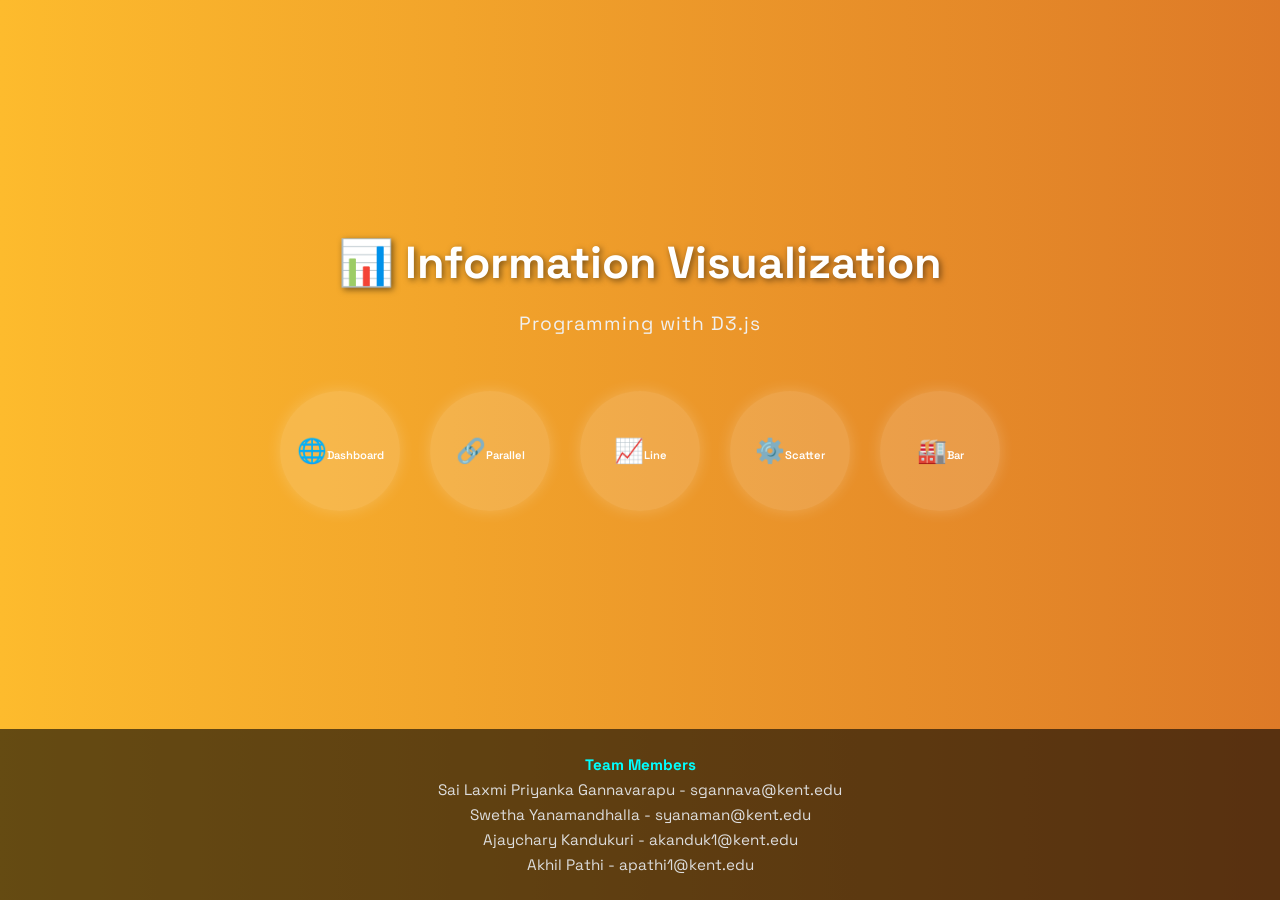
<file: MS Data Science/MSDS_Information_Visualization/index.html>
<!DOCTYPE html>
<html lang="en">
<head>
  <meta charset="UTF-8" />
  <meta name="viewport" content="width=device-width, initial-scale=1.0">
  <title>Information Visualization – Programming with D3.js</title>
  <link href="https://fonts.googleapis.com/css2?family=Space+Grotesk:wght@500;700&display=swap" rel="stylesheet">
  <style>
    body {
      font-family: 'Space Grotesk', sans-serif;
      background: linear-gradient(270deg, #ff6b6b, #f7b733, #23d5ab, #1a2a6c, #b21f1f, #fdbb2d);
      background-size: 1200% 1200%;
      animation: gradientBG 20s ease infinite;
      color: #fff;
      margin: 0;
      padding: 0;
      display: flex;
      flex-direction: column;
      min-height: 100vh;
    }
    @keyframes gradientBG {
      0% { background-position: 0% 50%; }
      25% { background-position: 50% 100%; }
      50% { background-position: 100% 50%; }
      75% { background-position: 50% 0%; }
      100% { background-position: 0% 50%; }
    }
    .container {
      flex: 1;
      display: flex;
      flex-direction: column;
      align-items: center;
      justify-content: center;
      padding: 30px;
      text-align: center;
    }
    h1 {
      font-size: 2.8rem;
      margin-bottom: 20px;
      color: #ffffff;
      text-shadow: 2px 2px 6px rgba(0,0,0,0.5);
    }
    .subtitle {
      font-size: 1.2rem;
      margin-bottom: 40px;
      color: #f0f0f0;
      letter-spacing: 1px;
    }
    .button {
      display: inline-flex;
      align-items: center;
      justify-content: center;
      width: 120px;
      height: 120px;
      margin: 15px;
      font-size: 1.5rem;
      font-weight: 600;
      color: white;
      border: none;
      border-radius: 50%;
      text-decoration: none;
      background: rgba(255, 255, 255, 0.15);
      box-shadow: 0 0 15px rgba(255, 255, 255, 0.2);
      transition: transform 0.3s, box-shadow 0.3s;
    }
    .button:hover {
      transform: translateY(-10px) rotate(10deg);
      box-shadow: 0 0 25px rgba(255, 255, 255, 0.6);
    }
    .button-label {
      font-size: 0.7rem;
      margin-top: 8px;
    }
    .buttons-grid {
      display: flex;
      flex-wrap: wrap;
      justify-content: center;
    }
    footer {
      background-color: rgba(0, 0, 0, 0.6);
      padding: 20px;
      text-align: center;
      font-size: 0.95rem;
      color: #ddd;
    }
    footer p {
      margin: 6px 0;
    }
    footer strong {
      color: #00ffff;
    }
  </style>
</head>
<body>

  <div class="container">
    <h1> 📊  Information Visualization</h1>
    <div class="subtitle">Programming with D3.js</div>

    <div class="buttons-grid">
      <a class="button" href="Dashboard.html" title="Graphs">
        🌐
        <div class="button-label">Dashboard</div>
      </a>
      <a class="button" href="parallel.html" title="Parallel Coordinates">
        🔗
        <div class="button-label">Parallel</div>
      </a>
      <a class="button" href="line.html" title="Line Chart">
        📈
        <div class="button-label">Line</div>
      </a>
      <a class="button" href="scatter.html" title="Scatter Plot">
        ⚙️
        <div class="button-label">Scatter</div>
      </a>
      <a class="button" href="bar.html" title="Bar Chart">
        🏭
        <div class="button-label">Bar</div>
      </a>
    </div>
  </div>

  <footer>
    <p><strong>Team Members</strong></p>
    <p>Sai Laxmi Priyanka Gannavarapu - sgannava@kent.edu</p>
    <p>Swetha Yanamandhalla - syanaman@kent.edu</p>
    <p>Ajaychary Kandukuri - akanduk1@kent.edu</p>
    <p>Akhil Pathi - apathi1@kent.edu</p>
  </footer>

</body>
</html>
</file>
